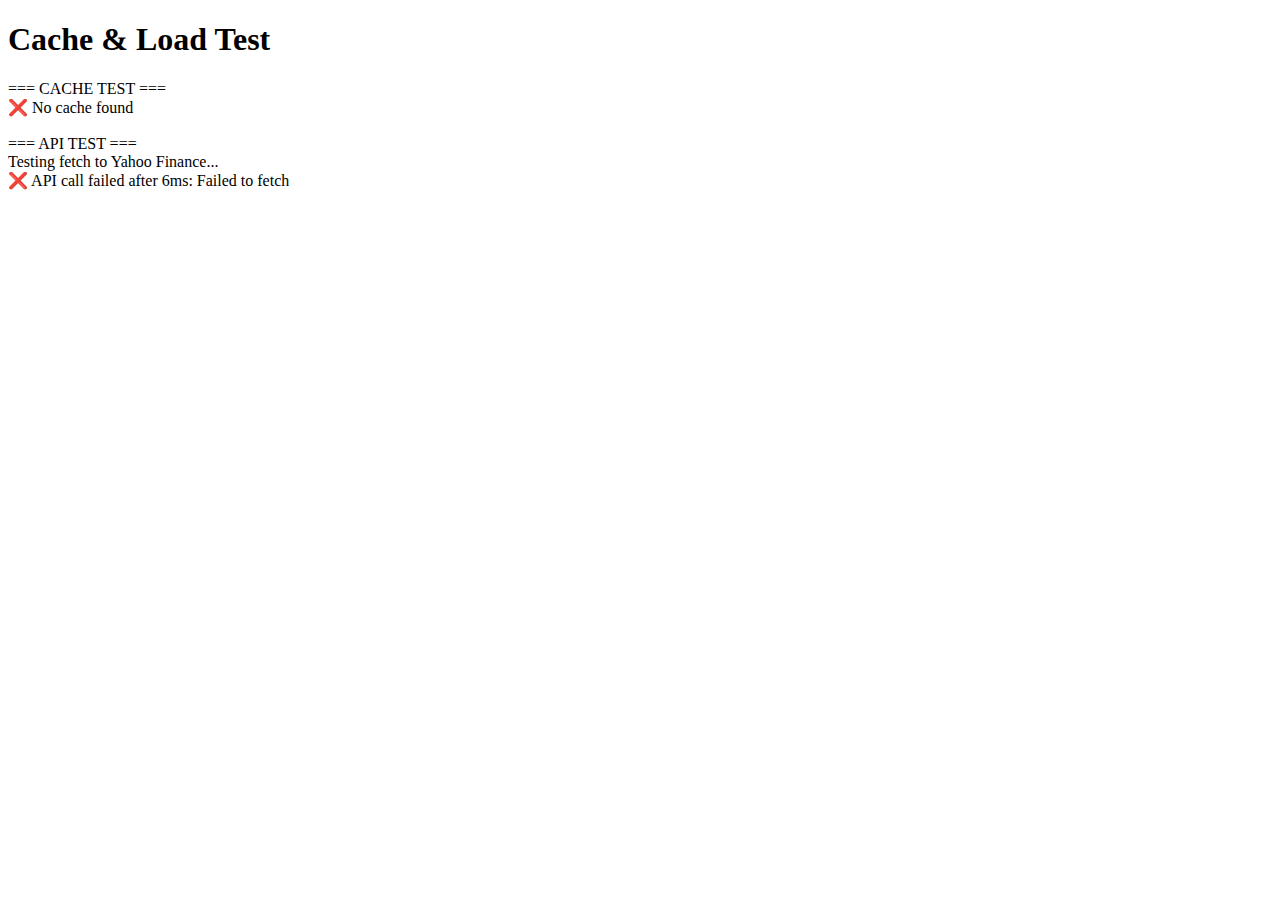
<file: diagnostic.html>
<!DOCTYPE html>
<html>

<head>
    <title>Diagnostic Test</title>
</head>

<body>
    <h1>Cache & Load Test</h1>
    <div id="output"></div>

    <script>
        const output = document.getElementById('output');

        function log(msg) {
            output.innerHTML += `<div>${msg}</div>`;
            console.log(msg);
        }

        // Test 1: Check localStorage
        log("=== CACHE TEST ===");
        const cache = localStorage.getItem('stockDataCache');
        if (cache) {
            const parsed = JSON.parse(cache);
            log(`✅ Cache exists with ${Object.keys(parsed).length} items`);
            Object.keys(parsed).forEach(key => {
                const age = Date.now() - parsed[key].timestamp;
                log(`  - ${key}: ${(age / 1000).toFixed(0)}s old`);
            });
        } else {
            log("❌ No cache found");
        }

        // Test 2: Test API call
        log("<br>=== API TEST ===");
        log("Testing fetch to Yahoo Finance...");

        const testSymbol = 'GOOG';
        const url = `https://query1.finance.yahoo.com/v8/finance/chart/${testSymbol}?interval=1d&range=1mo`;
        const proxyUrl = `https://api.allorigins.win/raw?url=${encodeURIComponent(url)}`;

        const startTime = Date.now();
        fetch(proxyUrl)
            .then(res => res.json())
            .then(data => {
                const elapsed = Date.now() - startTime;
                log(`✅ API call succeeded in ${elapsed}ms`);
                if (data.chart && data.chart.result) {
                    log(`  - Got ${data.chart.result[0].timestamp.length} data points`);
                }
            })
            .catch(err => {
                const elapsed = Date.now() - startTime;
                log(`❌ API call failed after ${elapsed}ms: ${err.message}`);
            });
    </script>
</body>

</html>
</file>
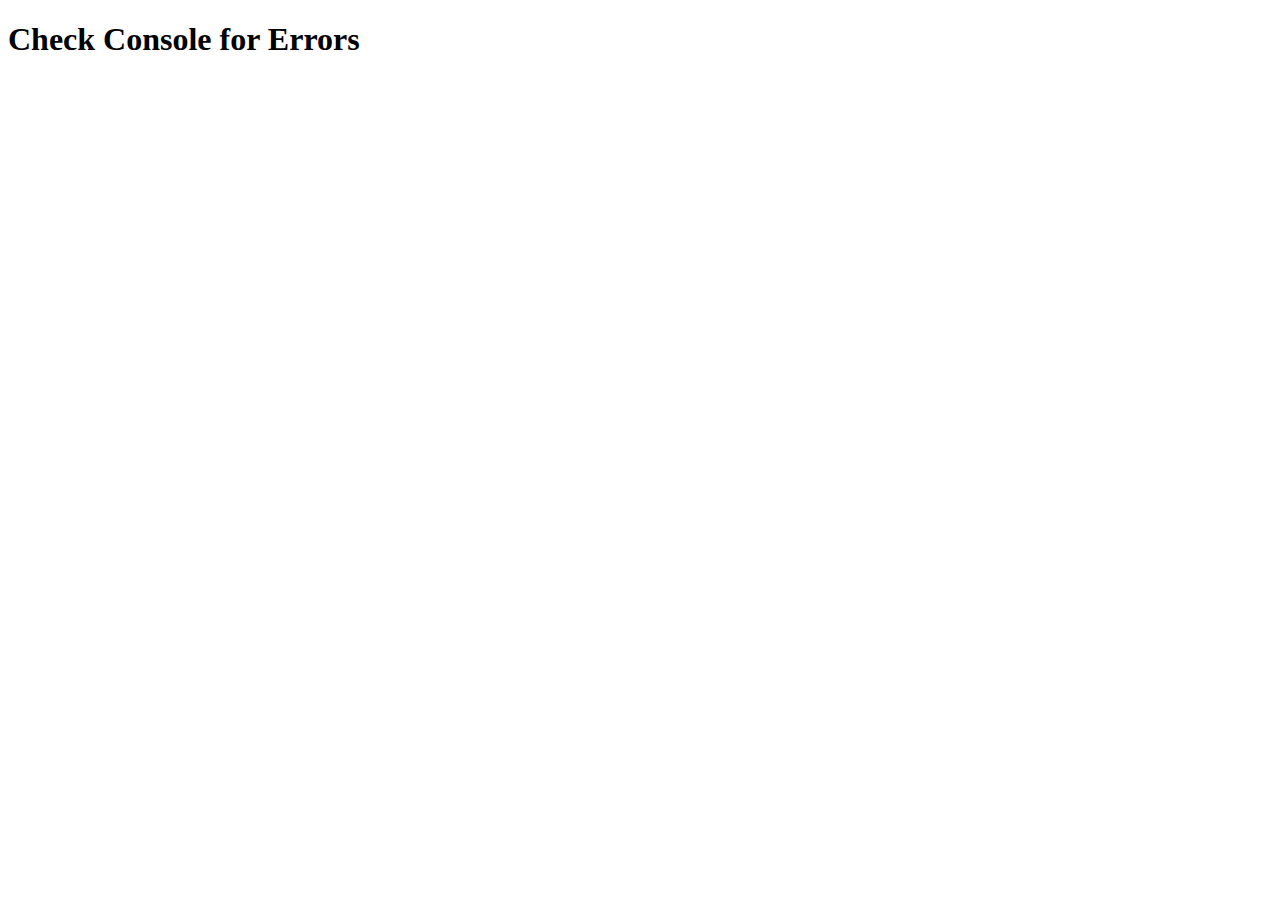
<file: test.html>
<!DOCTYPE html>
<html>

<head>
    <title>JS Syntax Test</title>
</head>

<body>
    <h1>Check Console for Errors</h1>
    <script>
        console.log("Loading app.js...");
    </script>
    <script src="app.js"></script>
    <script>
        console.log("app.js loaded successfully");
        console.log("Elements:", typeof elements);
        console.log("init:", typeof init);
    </script>
</body>

</html>
</file>
